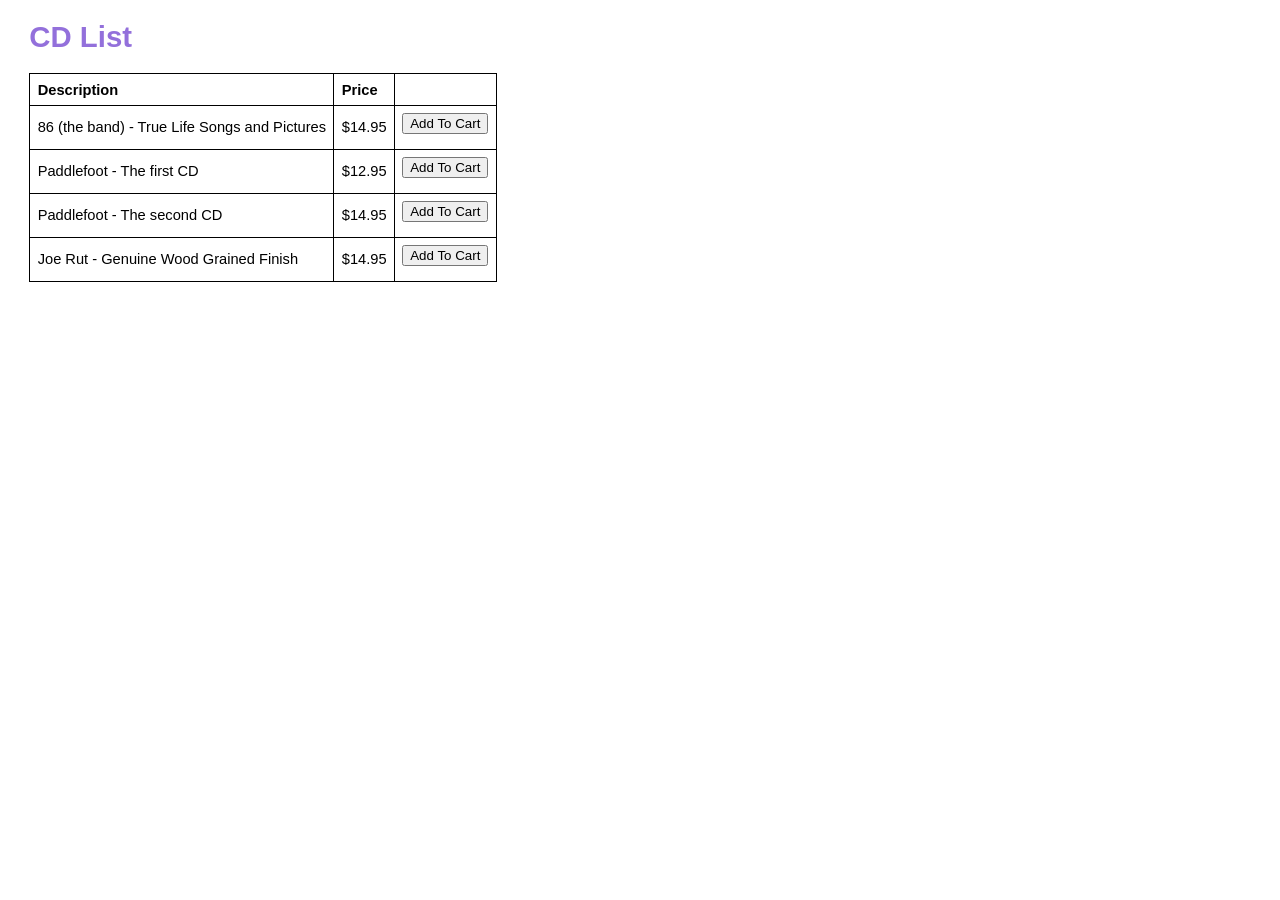
<file: src/main/webapp/index.html>
<!DOCTYPE html>
<html lang="en">
<head>
    <meta charset="UTF-8">
    <title>Cookie Demo</title>
    <link rel="stylesheet" href="style.css">
</head>
<body>
    <h1>CD List</h1>

    <table border="1">
        <tr>
            <th>Description</th>
            <th>Price</th>
            <th></th>
        </tr>
        <tr>
            <td>86 (the band) - True Life Songs and Pictures</td>
            <td>$14.95</td>
            <td>
                <form action="cart" method="post">
                    <input type="hidden" name="productCode" value="8601">
                    <input type="submit" value="Add To Cart">
                </form>
            </td>
        </tr>
        <tr>
            <td>Paddlefoot - The first CD</td>
            <td>$12.95</td>
            <td>
                <form action="cart" method="post">
                    <input type="hidden" name="productCode" value="pf01">
                    <input type="submit" value="Add To Cart">
                </form>
            </td>
        </tr>
        <tr>
            <td>Paddlefoot - The second CD</td>
            <td>$14.95</td>
            <td>
                <form action="cart" method="post">
                    <input type="hidden" name="productCode" value="pf02">
                    <input type="submit" value="Add To Cart">
                </form>
            </td>
        </tr>
        <tr>
            <td>Joe Rut - Genuine Wood Grained Finish</td>
            <td>$14.95</td>
            <td>
                <form action="cart" method="post">
                    <input type="hidden" name="productCode" value="jr01">
                    <input type="submit" value="Add To Cart">
                </form>
            </td>
        </tr>
    </table>
</body>
</html>
</file>
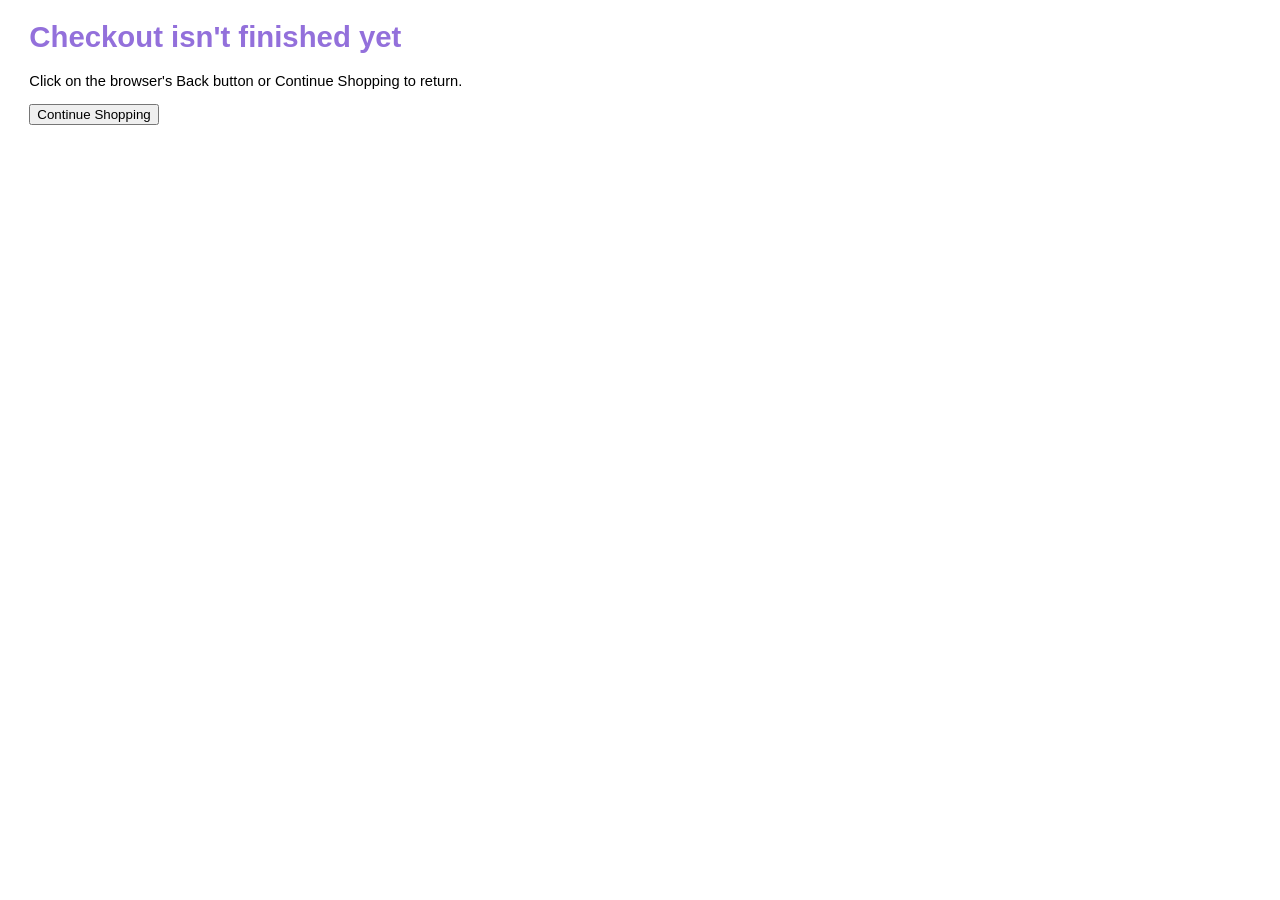
<file: src/main/webapp/checkout.html>
<!DOCTYPE html>
<html lang="en">
<head>
  <meta charset="UTF-8">
  <title>Murach's Java Servlets and JSP</title>
  <link rel="stylesheet" href="style.css">
</head>
<body>
<h1>Checkout isn't finished yet</h1>
<p>Click on the browser's Back button or Continue Shopping to return.</p>

<form action="cart" method="post">
  <input type="hidden" name="action" value="shop">
  <input type="submit" value="Continue Shopping">
</form>
</body>
</html>
</file>
<file: src/main/webapp/style.css>
body {
    font-family: Arial, Helvetica, sans-serif;
    font-size: 11pt;
    margin-left: 2em;
    margin-right: 2em;
}
h1 {
    color: mediumpurple;
}
table {
    border: 1px solid black;
    border-collapse: collapse;
    margin-bottom: 1em;
}
th, td {
    border: 1px solid black;
    text-align: left;
    padding: 0.5em;
}
#quantity {
    width: 2em;
    margin-left: 0;
    margin-bottom: 0;
}
form {
    margin-bottom: 0.5em;
}
label {
    float: left;
    width: 6em;
    margin-bottom: 0.5em;
}
input[type="text"], input[type="email"], input[type="date"] {
    width: 15em;
    margin-left: 0.5em;
    margin-bottom: 0.5em;
}
br {
    clear: both;
}

.radio-group {
    display: flex;
    flex-direction: row;
}

.radio-item {
    display: flex;
    align-items: center;
}

/*.select-box {*/
/*    width: 15em;*/
/*    margin-left: 10em;*/
/*    margin-bottom: 0.5em;*/
/*}*/
</file>
